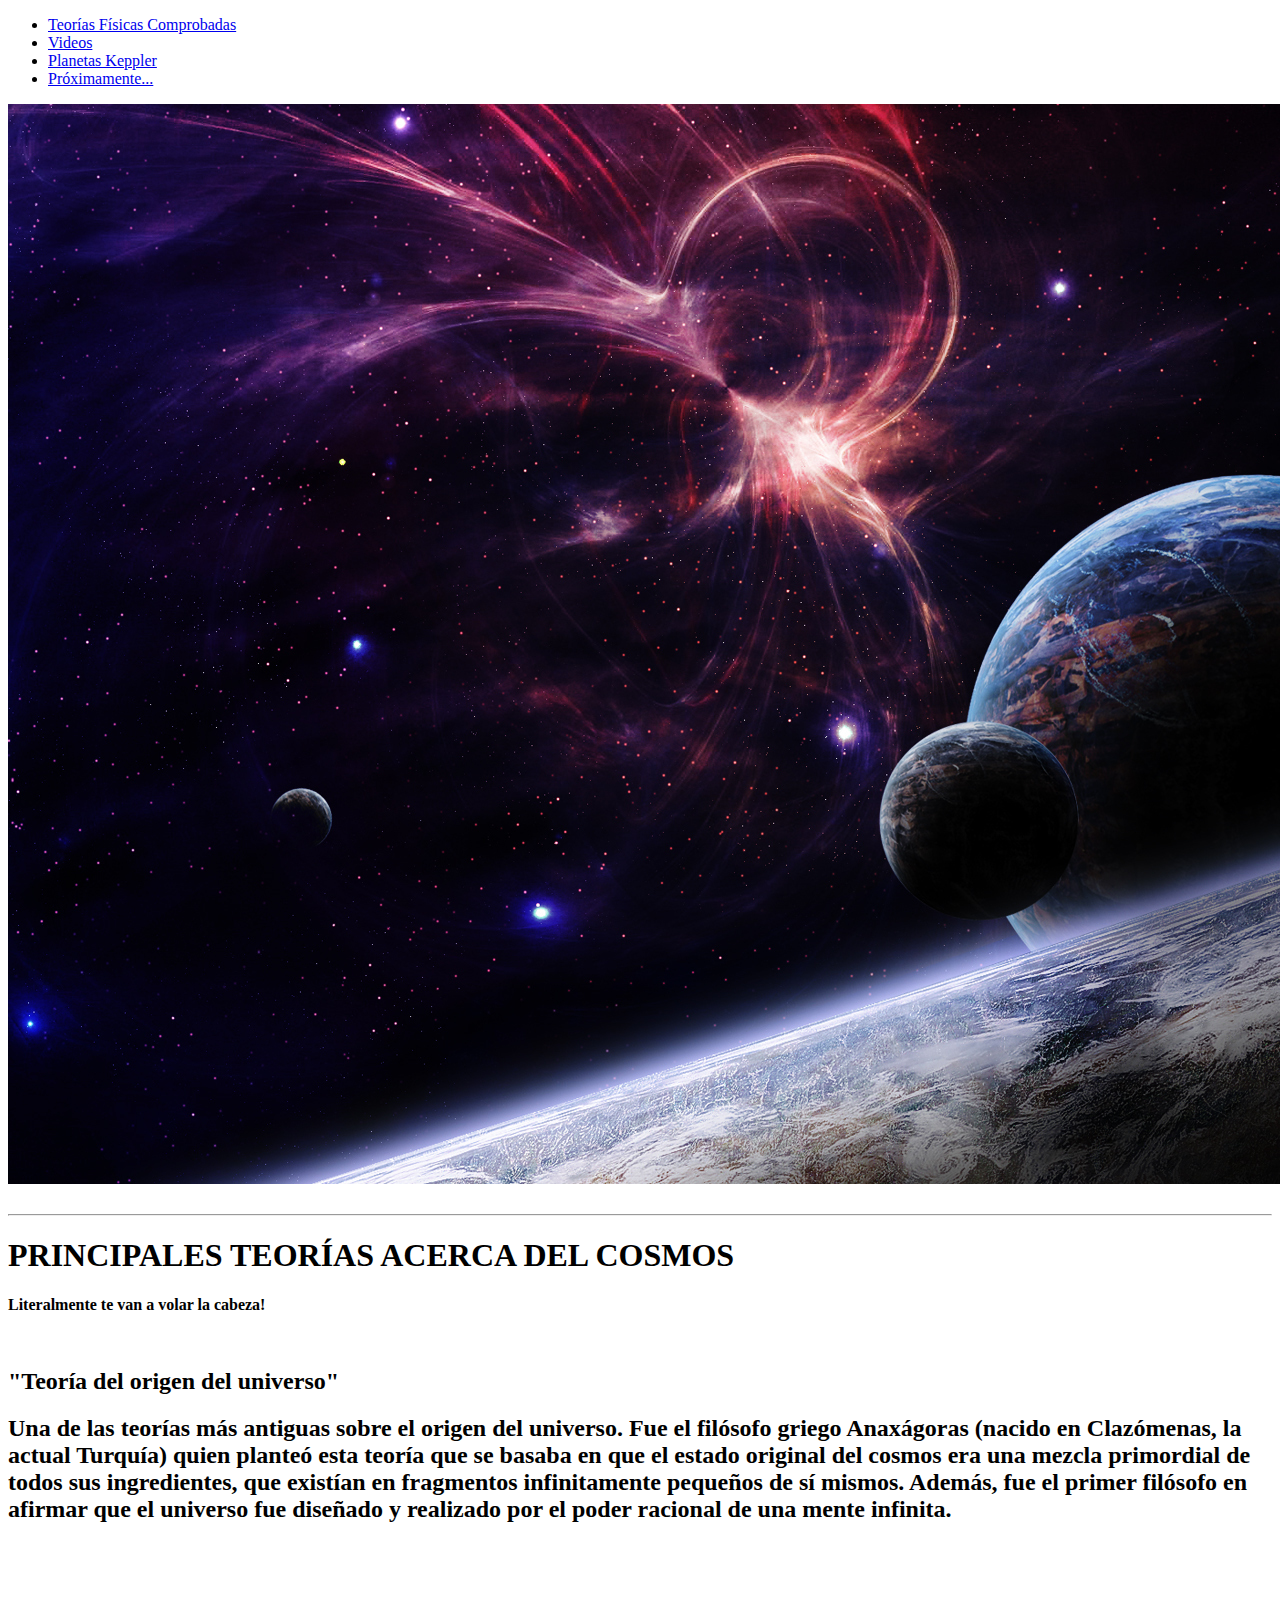
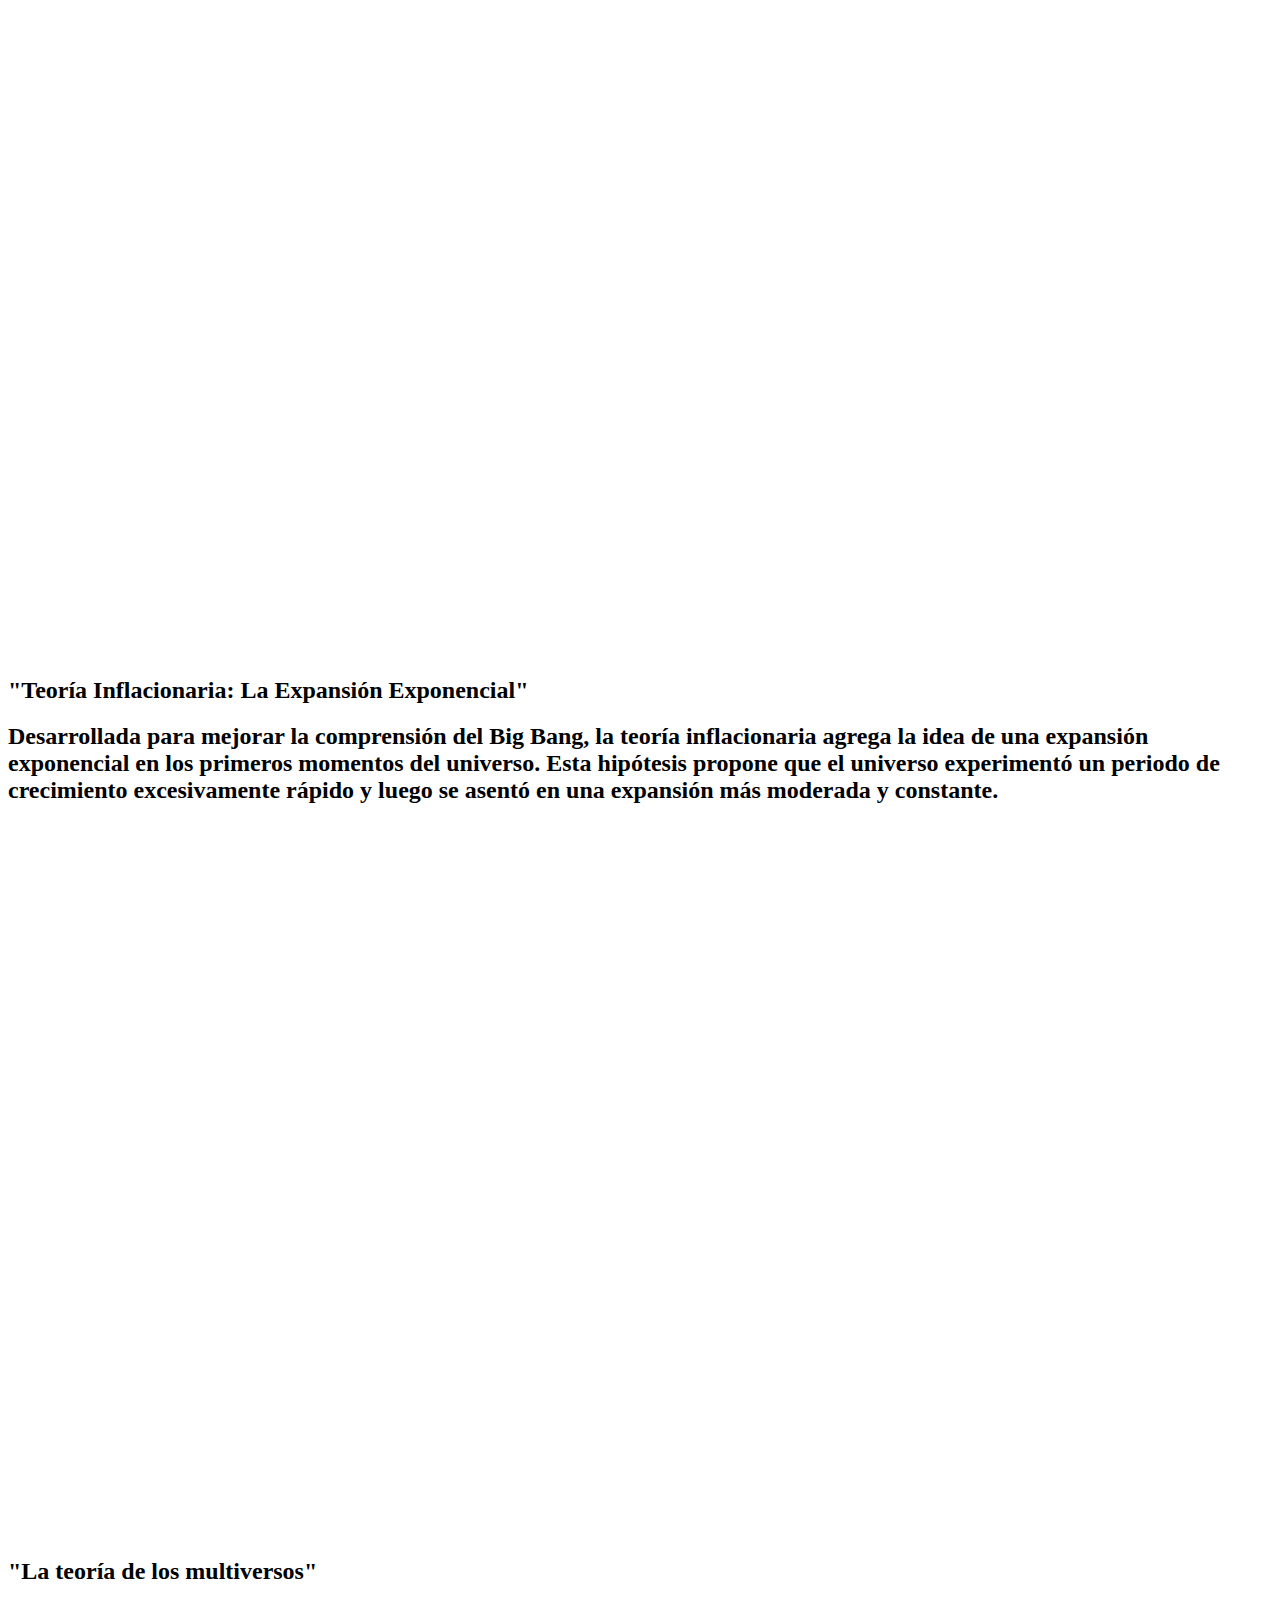
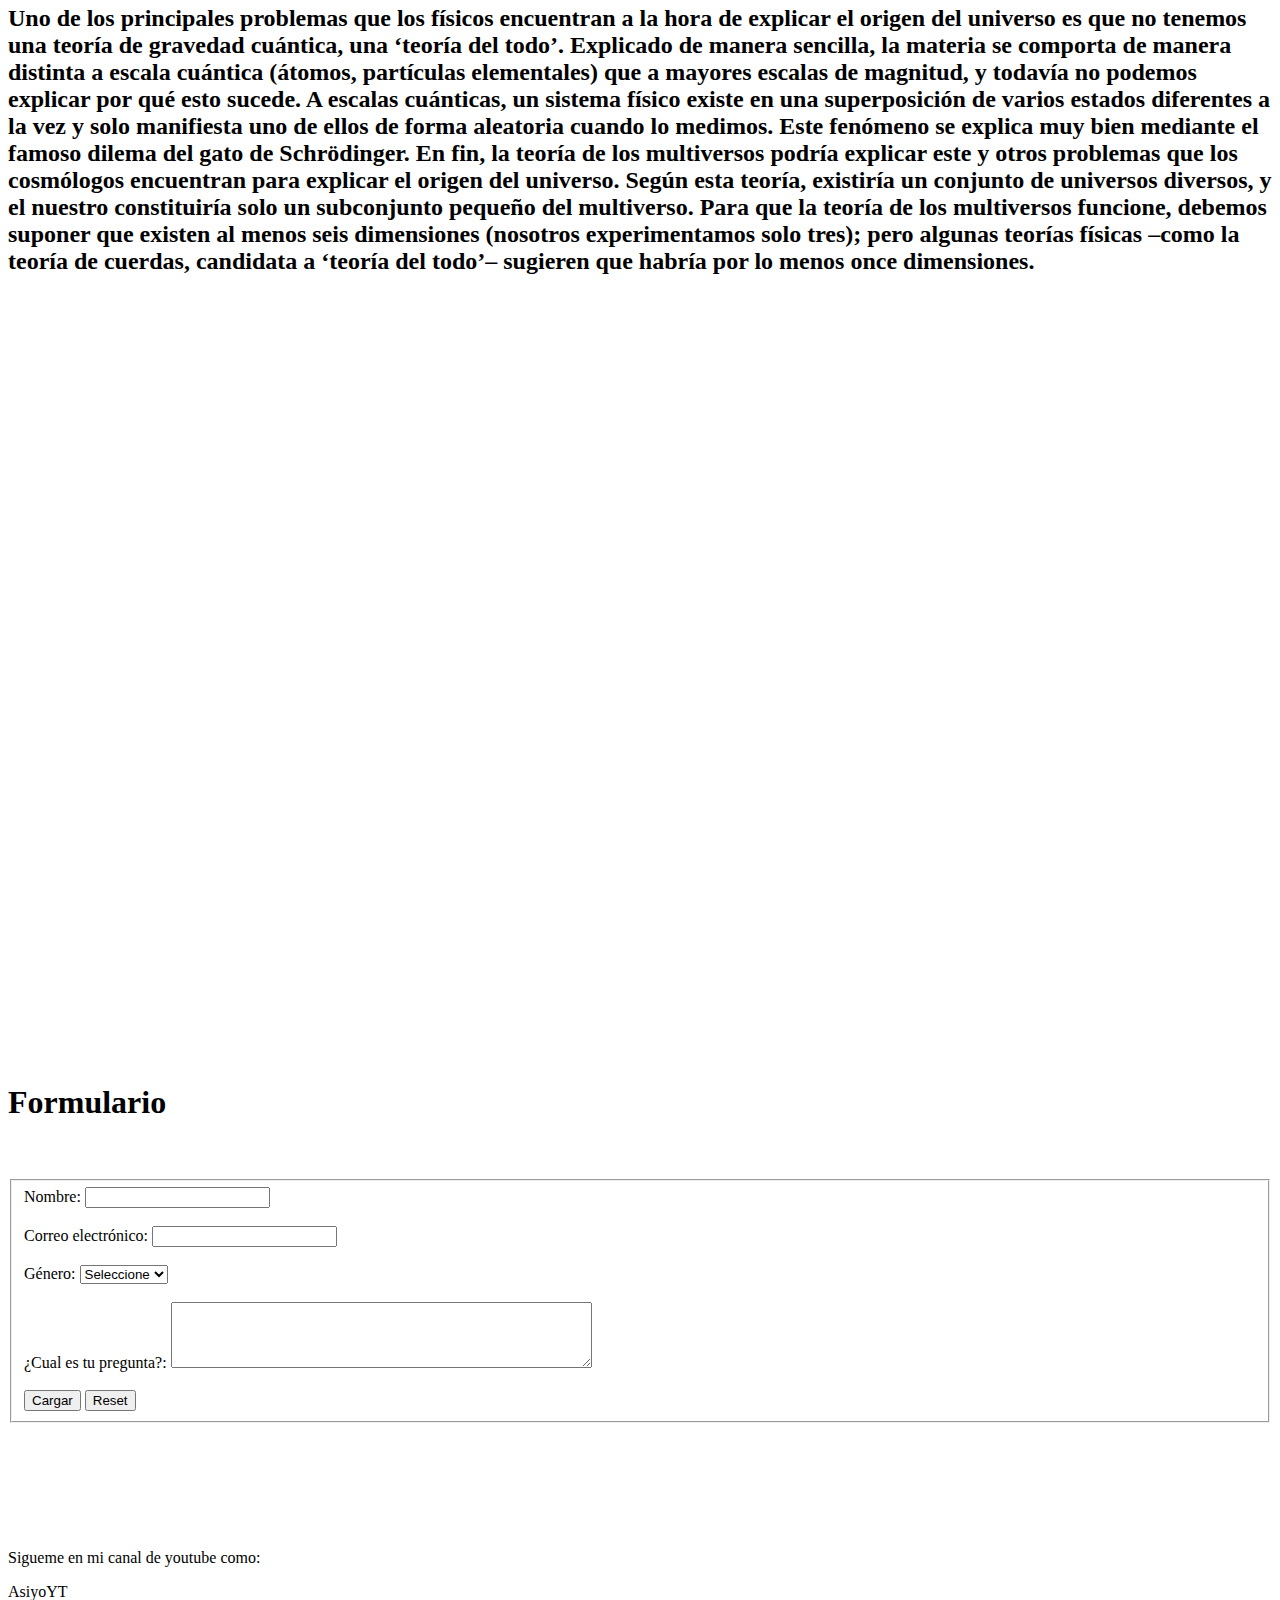
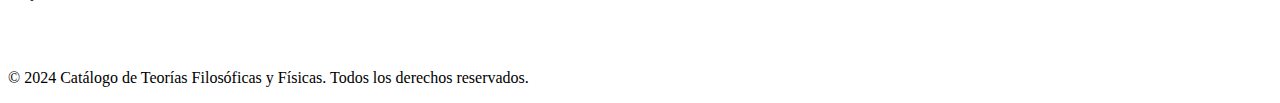
<file: index.html>
<!DOCTYPE html>
<html lang="en">
<head> 
    <meta charset="UTF-8">
    <meta name="viewport" content="width=device-width, initial-scale=1.0">
    <title>Catálogo de Teorías Filosóficas y Físicas</title>
    <link rel="stylesheet" href="https://NicoNahuelJorge18.github.io/repo/public/views/css/style.css">
<!-- Bootstrap vinculación   -->
<link href="https://cdn.jsdelivr.net/npm/bootstrap@5.3.2/dist/css/bootstrap.min.css" rel="stylesheet" integrity="sha384-T3c6CoIi6uLrA9TneNEoa7RxnatzjcDSCmG1MXxSR1GAsXEV/Dwwykc2MPK8M2HN" crossorigin="anonymous">
    
</head>
<body>


    <!-- comienza mi header -->
    <div>
        <header>
            <!-- nav dentro de header (o navbar) -->
            <nav>
                <ul>
                    <li><a href="https://NicoNahuelJorge18.github.io/repo/public/views/teorías físicas comprobadas.html">Teorías Físicas Comprobadas</a></li>
                    <li><a href="https://NicoNahuelJorge18.github.io/repo/public/views/videos acerca de ello.html">Videos</a></li>
                    <li><a href="https://NicoNahuelJorge18.github.io/repo/public/views/planetaskeppler.html">Planetas Keppler</a></li>
                    <li><a href="https://NicoNahuelJorge18.github.io/repo/public/views/proximamente....html">Próximamente...</a></li>
                </ul>
            </nav>
            <!-- termina nav -->
        </header>
        <!-- termina header -->

        <!-- "empieza lo secundario" -->

        <!-- imagen inicial del index -->
        <img src="../public/img/espacio en hd.jpg" alt="imagen de espacio" class="imagen1index ">
        <br>
        <br>
        <!-- clase de mi hr principal -->
        <hr class="hr">

        <!-- parte del mind(parte principal del index) -->

<!-- empieza articulo -->
        <article>
            <!-- empieza el titulo y subtitulo -->
            <h1 class="titulodebienvenida"> PRINCIPALES TEORÍAS ACERCA DEL COSMOS </h1>
            <p class="parrafodeindex"> <strong> Literalmente te van a volar la cabeza! </p></strong>
            <br>
            <!-- primer ciclo de h2  -->
            <h2 class="parrafosos"> "Teoría del origen del universo" </h2>
            <h2 class="h2demisindex"> Una de las teorías más antiguas sobre el origen del universo. Fue el filósofo griego Anaxágoras (nacido en Clazómenas, la actual Turquía) quien planteó esta teoría que se basaba en que el estado original del cosmos era una mezcla primordial de todos sus ingredientes, que existían en fragmentos infinitamente pequeños de sí mismos. Además, fue el primer filósofo en afirmar que el universo fue diseñado y realizado por el poder racional de una mente infinita. </h2>
            <br>
            <br>
            <br>
            <iframe width="1134" height="638" src="https://www.youtube.com/embed/jvAukesok_k" title="ANAXÁGORAS DE CLAZOMENE en minutos" frameborder="0" allow="accelerometer; autoplay; clipboard-write; encrypted-media; gyroscope; picture-in-picture; web-share" referrerpolicy="strict-origin-when-cross-origin" allowfullscreen class="videosindex"></iframe>
            <br>
            <br>
            <!-- segundo ciclo de h2 -->
            <h2 class="parrafosos"> "Teoría Inflacionaria: La Expansión Exponencial" </h2>
            <h2 class="h2demisindex"> Desarrollada para mejorar la comprensión del Big Bang, la teoría inflacionaria agrega la idea de una expansión exponencial en los primeros momentos del universo. Esta hipótesis propone que el universo experimentó un periodo de crecimiento excesivamente rápido y luego se asentó en una expansión más moderada y constante. </h2>
            <br>
            <br>
            <br>
            <iframe width="1134" height="638" src="https://www.youtube.com/embed/AotXLPxHnIQ" title="💡 Teoría Inflacionaria: Explicación Sencilla y Completa" frameborder="0" allow="accelerometer; autoplay; clipboard-write; encrypted-media; gyroscope; picture-in-picture; web-share" referrerpolicy="strict-origin-when-cross-origin" allowfullscreen class="videosindex"></iframe>
            <br>
            <br>
            <!-- tercer ciclo de h2 -->
            <h2 class="parrafosos"> "La teoría de los multiversos" </h2>
            <h2 class="h2demisindex"> Uno de los principales problemas que los físicos encuentran a la hora de explicar el origen del universo es que no tenemos una teoría de gravedad cuántica, una ‘teoría del todo’. Explicado de manera sencilla, la materia se comporta de manera distinta a escala cuántica (átomos, partículas elementales) que a mayores escalas de magnitud, y todavía no podemos explicar por qué esto sucede. A escalas cuánticas, un sistema físico existe en una superposición de varios estados diferentes a la vez y solo manifiesta uno de ellos de forma aleatoria cuando lo medimos. Este fenómeno se explica muy bien mediante el famoso dilema del gato de Schrödinger.

            En fin, la teoría de los multiversos podría explicar este y otros problemas que los cosmólogos encuentran para explicar el origen del universo. Según esta teoría, existiría un conjunto de universos diversos, y el nuestro constituiría solo un subconjunto pequeño del multiverso. Para que la teoría de los multiversos funcione, debemos suponer que existen al menos seis dimensiones (nosotros experimentamos solo tres); pero algunas teorías físicas –como la teoría de cuerdas, candidata a ‘teoría del todo’– sugieren que habría por lo menos once dimensiones. </h2>
            <br>
            <br>
            <br>
            <iframe width="1134" height="638" src="https://www.youtube.com/embed/01bYB64C6dk" title="HOY SÍ que vas a entender el MULTIVERSO" frameborder="0" allow="accelerometer; autoplay; clipboard-write; encrypted-media; gyroscope; picture-in-picture; web-share" referrerpolicy="strict-origin-when-cross-origin" allowfullscreen class="videosindex"></iframe>
            <br>
            <br>
            <br>
            <br>
            <br>
        </article>
        <!-- termina articulo -->

        <!-- termina el contenido "secundario" -->


      <!-- comienza mi formulario -->
        <h1 class="formulariotittle"> Formulario </h1>
        <!-- arriba el h1 tendría que ser legend, pero no logré aplicarle el inline block y me podrucía errores, así que lo tuve que poner fuera del fieldset -->

        <br>
        <br>

        <form action="/submit" method="get" class="formulario">
      <!-- empieza fieldset -->
            <fieldset>

            <label for="nombre">Nombre:</label>
            <input type="text" id="nombre" name="nombre" required>
            <br><br>

            <label for="email">Correo electrónico:</label>
            <input type="email" id="email" name="email" required>
            <br><br>

            <label for="genero">Género:</label>
            <select id="genero" name="genero" required>
                <option value=""> Seleccione </option>
                <option value="masculino"> Masculino </option>
                <option value="femenino">Femenino</option>
                <option value="otro">Otro   </option>
            </select>
            <br><br>
            <label for="mensaje">¿Cual es tu pregunta?:</label>
            <textarea id="mensaje" name="mensaje" rows="4" cols="50" required></textarea>
            <br><br>
            <input type="submit" value="Cargar">
            <input type="reset">

        </fieldset>

        <!-- termina el fieldset -->
        </form>

        <!-- termina mi formulario -->

<br>
<br>
<br>
<br>
<br>
<br>
<br>


 <!-- div con clases de bootstrap -->
 <div>
    <hola class="display-5"> Sigueme en mi canal de youtube como: </h1>
    <p class="text-danger"> AsiyoYT</p>
    
       <br>
       <br>
   </div>
<!-- termina mi div con clases de Bootstrap -->


        <!-- empieza el footer -->
        <footer>
            <p>&copy; 2024 Catálogo de Teorías Filosóficas y Físicas. Todos los derechos reservados. </p>
        </footer>

        <!-- termina el footer -->

    </div>

    
    <!-- termina mi contenido secundario -->


    
<script src="https://cdn.jsdelivr.net/npm/bootstrap@5.3.2/dist/js/bootstrap.bundle.min.js" integrity="sha384-C6RzsynM9kWDrMNeT87bh95OGNyZPhcTNXj1NW7RuBCsyN/o0jlpcV8Qyq46cDfL" crossorigin="anonymous"></script>
<!-- script del bootstrap que SIEMPRE va al final del body -->

</body>

<!-- termina mi body -->


</html>
</file>
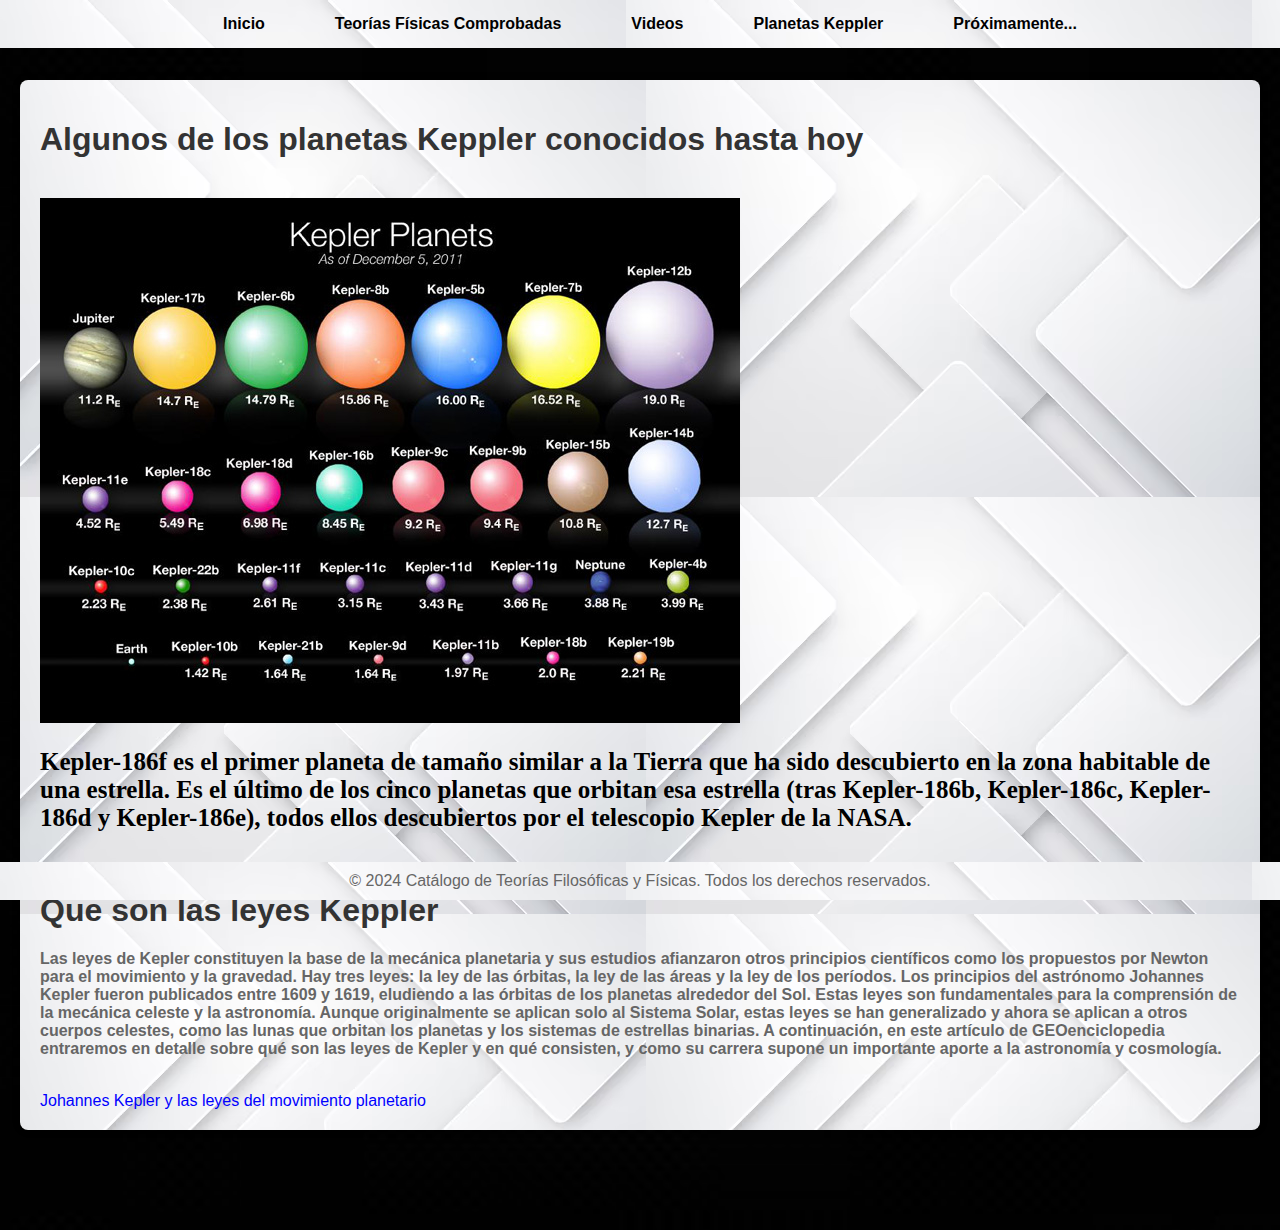
<file: public/views/planetaskeppler.html>
<!DOCTYPE html>
<html lang="en">
<head>
    <meta charset="UTF-8">
    <meta name="viewport" content="width=device-width, initial-scale=1.0">
    <title> Imágenes Explicativas </title>
    <link rel="stylesheet" href="../css/style.css">
</head>
<body>
    <header>
        <nav>
            <ul>
                <li><a href="../../index.html">Inicio</a></li>
                <li><a href="teorías físicas comprobadas.html"> Teorías Físicas Comprobadas </a></li>
                <li><a href="videos acerca de ello.html"> Videos </a></li>
                <li><a href="planetaskeppler.html"> Planetas Keppler </a></li>
                <li><a href="../../public/views/proximamente....html"> Próximamente... </a></li>
            </ul>
        </nav>
    </header>
    <main>
        <section class="sectionfond">
            <h1> Algunos de los planetas Keppler conocidos hasta hoy </h1>
            <br>
            <img src="../img/planetas keppler.jpg" alt="keppler planetas" class="imagenkeppler">
            <!-- empieza el h2 dentro de mi section(donde hay fondo) -->
            <h2 class="planetaskepplerh2"> Kepler-186f es el primer planeta de tamaño similar a la Tierra que ha sido descubierto en la zona habitable de una estrella. Es el último de los cinco planetas que orbitan esa estrella (tras Kepler-186b, Kepler-186c, Kepler-186d y Kepler-186e), todos ellos descubiertos por el telescopio Kepler de la NASA. </h2>
            <br>

            <h1> Que son las leyes Keppler </h1>

            <!-- parrafo de h1 que son las leyes Keppler -->
            <p><b> Las leyes de Kepler constituyen la base de la mecánica planetaria y sus estudios afianzaron otros principios científicos como los propuestos por Newton para el movimiento y la gravedad. Hay tres leyes: la ley de las órbitas, la ley de las áreas y la ley de los períodos. Los principios del astrónomo Johannes Kepler fueron publicados entre 1609 y 1619, eludiendo a las órbitas de los planetas alrededor del Sol. Estas leyes son fundamentales para la comprensión de la mecánica celeste y la astronomía.

                Aunque originalmente se aplican solo al Sistema Solar, estas leyes se han generalizado y ahora se aplican a otros cuerpos celestes, como las lunas que orbitan los planetas y los sistemas de estrellas binarias. A continuación, en este artículo de GEOenciclopedia entraremos en detalle sobre qué son las leyes de Kepler y en qué consisten, y como su carrera supone un importante aporte a la astronomía y cosmología. </b></p>
                <br>

                <!-- link de pagina ruta global -->
                <a href="https://ciencia.unam.mx/leer/1184/johannes-kepler-y-las-leyes-del-movimiento-planetario" target="_blank" class="hrefcolor"> Johannes Kepler y las leyes del movimiento planetario </a>
        </section> 
        <!-- la parte section es la parte blanca con una class image de fondo -->


    </main>
    <footer>
        <p>&copy; 2024 Catálogo de Teorías Filosóficas y Físicas. Todos los derechos reservados.</p>
    </footer>
</body>
</html>
</file>
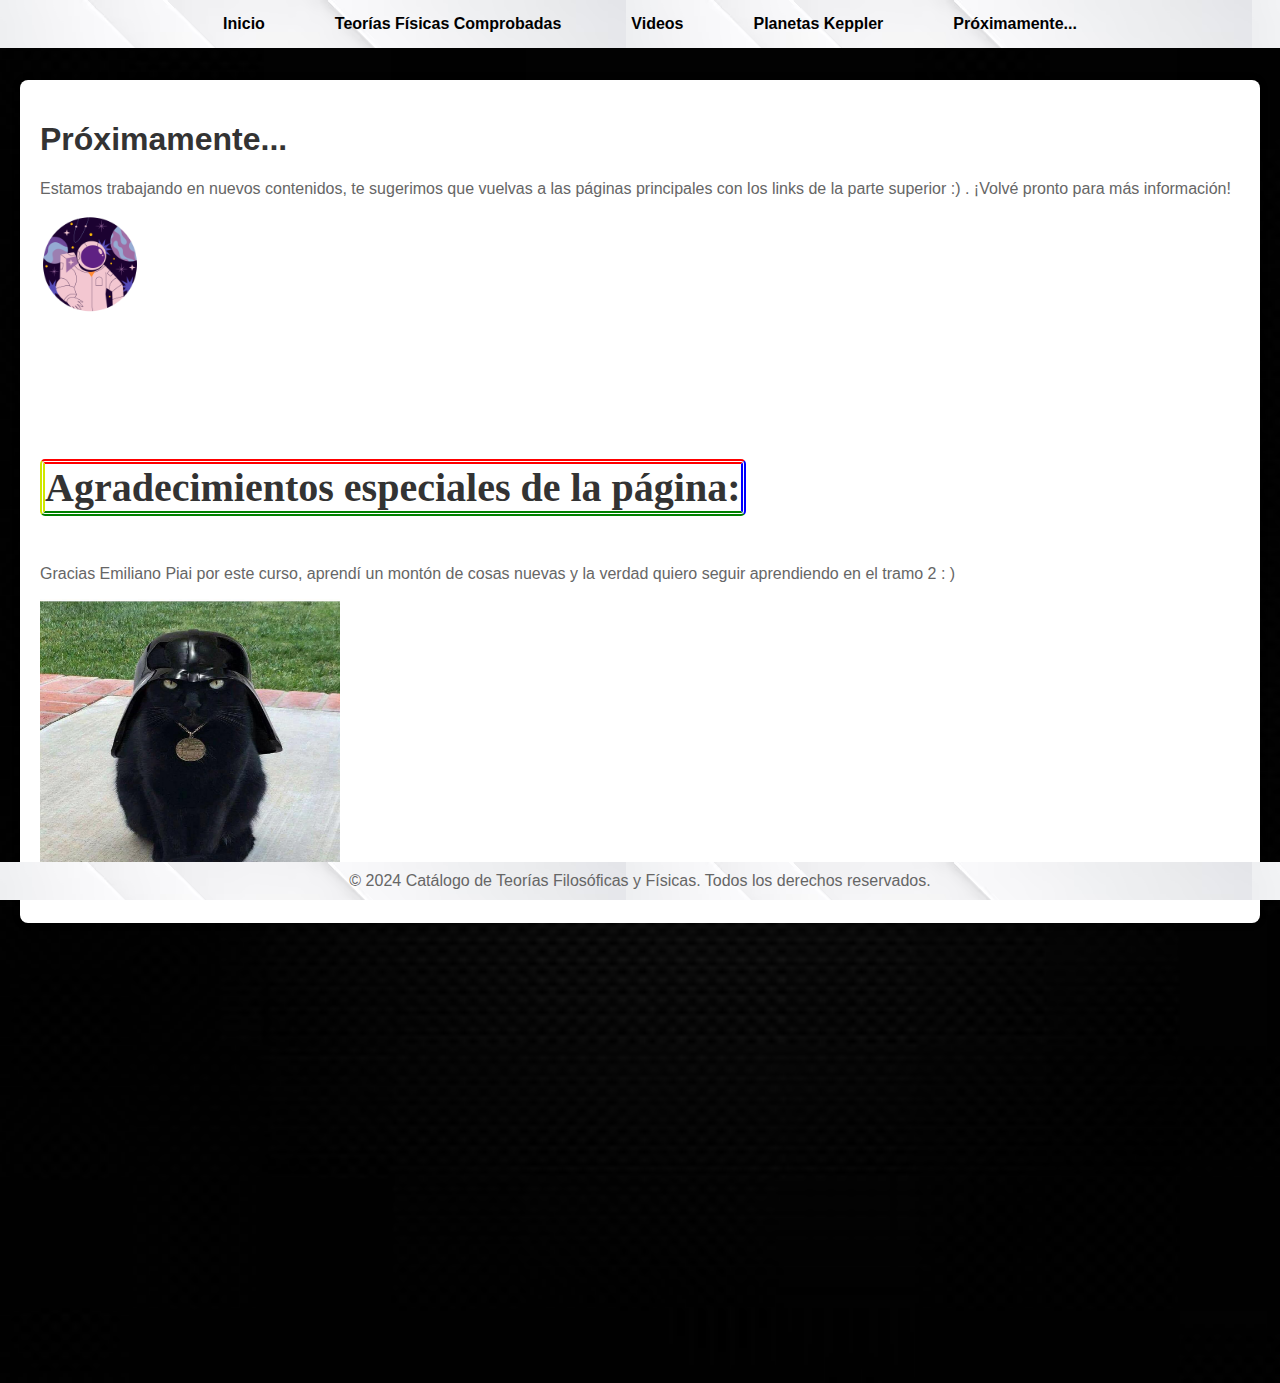
<file: public/views/proximamente....html>
<!DOCTYPE html>
<html lang="en">
<head>
    <meta charset="UTF-8">
    <meta name="viewport" content="width=device-width, initial-scale=1.0">
    <title> Próximamente... </title>
    <link rel="stylesheet" href="../../public/css/style.css">
</head>
<body>
    <header>
        <nav>
            <ul>
                <li><a href="../../index.html"> Inicio </a></li>
                <li><a href="teorías físicas comprobadas.html"> Teorías Físicas Comprobadas </a></li>
                <li><a href="videos acerca de ello.html"> Videos </a></li>
                <li><a href="planetaskeppler.html"> Planetas Keppler </a></li>
                <li><a href="proximamente....html"> Próximamente... </a></li>
            </ul>
        </nav>
    </header>
    <main>
        <section>
            <h1> Próximamente... </h1>
            <p> Estamos trabajando en nuevos contenidos, te sugerimos que vuelvas a las páginas principales con los links de la parte superior :) . ¡Volvé pronto para más información! </p>
            <img src="../img/universo sticker de gracias.png" alt="astronauta gracias" class="universoproximamente">
            <br>
            <br>
            <br>
            <br>
            <br>
            <br>
            <br>
            
            <!-- agradecimientos -->
            <h2 class="proximamentea"> Agradecimientos especiales de la página: </h2>
            <p> Gracias Emiliano Piai por este curso, aprendí un montón de cosas nuevas y la verdad quiero seguir aprendiendo en el tramo 2 : ) </p>
            <img src="../img/gato s.jpg" alt="Un gato" class="gatoproximamente">
        </section>          
    </main>
    <br>
    <br>
    <br>
    <br>
    <br>
    <br>
    <br>
    <br>
    <br>
    <br>
    <br>
    <br>
    <br>
    <br>
    <br>
    <br>
    <br>
    <br>
    <br>
    <br>
    <footer>
        <p>&copy; 2024 Catálogo de Teorías Filosóficas y Físicas. Todos los derechos reservados. </p>
    </footer>
</body>
</html>
</file>
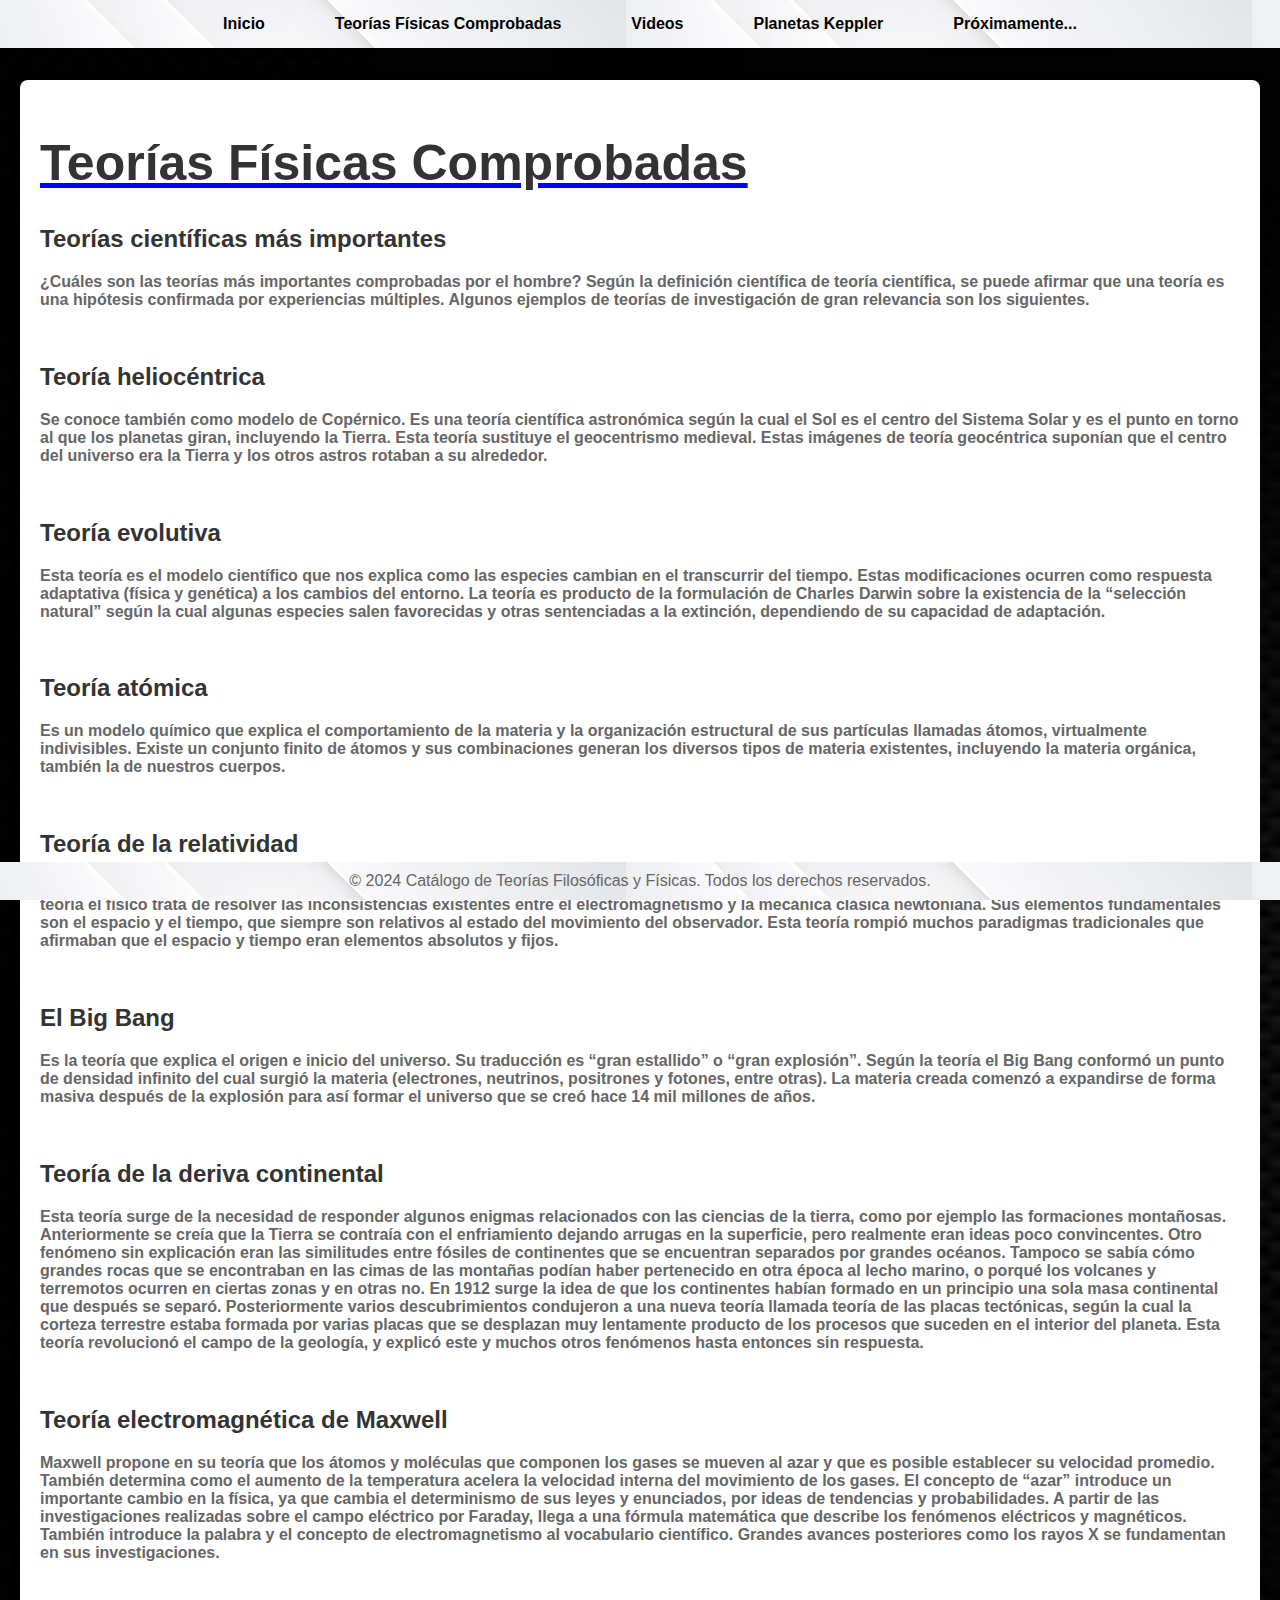
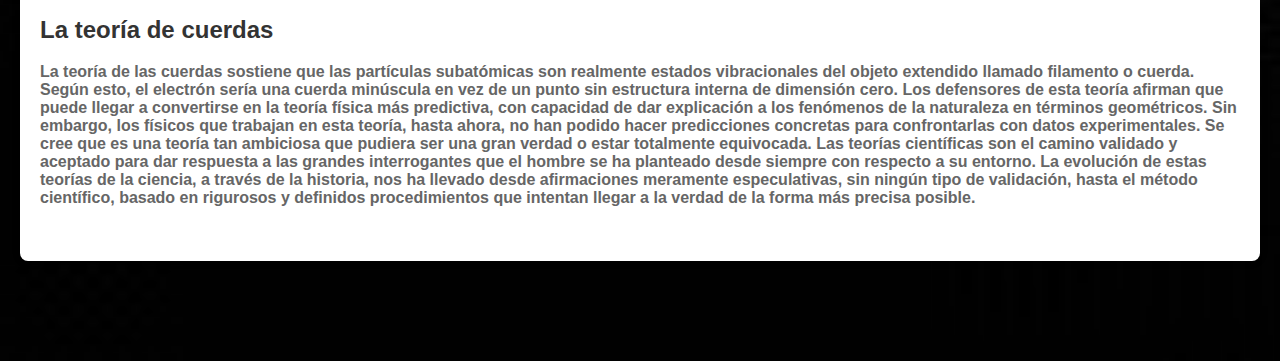
<file: public/views/teorías físicas comprobadas.html>
<!DOCTYPE html>
<html lang="en">
<head>
    <meta charset="UTF-8">
    <meta name="viewport" content="width=device-width, initial-scale=1.0">
    <title> Teorías Físicas Comprobadas </title>
    <link rel="stylesheet" href="../css/style.css">
</head>
<body>
    <header>
        <nav>
            <ul>
                <li><a href="../../index.html"> Inicio </a></li>
                <li><a href="teorías físicas comprobadas.html"> Teorías Físicas Comprobadas </a></li>
                <li><a href="videos acerca de ello.html"> Videos </a></li>
                <li><a href="planetaskeppler.html"> Planetas Keppler </a></li>
                <li><a href="proximamente....html"> Próximamente... </a></li>
            </ul>
        </nav>
    </header>
    <main>
        <section>
            <h1 class="teoríasfisicascomprobadash1"> Teorías Físicas Comprobadas </h1>
            <h2> Teorías científicas más importantes </h2>
                <p><b> ¿Cuáles son las teorías más importantes comprobadas por el hombre? Según la definición científica de teoría científica, se puede afirmar que una teoría es una hipótesis confirmada por experiencias múltiples. Algunos ejemplos de teorías de investigación de gran relevancia son los siguientes. </p></b>

                <br>

                <h2> Teoría heliocéntrica </h2>
                <p><b> Se conoce también como modelo de Copérnico. Es una teoría científica astronómica según la cual el Sol es el centro del Sistema Solar y es el punto en torno al que los planetas giran, incluyendo la Tierra. Esta teoría sustituye el geocentrismo medieval. Estas imágenes de teoría geocéntrica suponían que el centro del universo era la Tierra y los otros astros rotaban a su alrededor. </p></b>

                <br>
                
                <h2> Teoría evolutiva </h2>
                <p><b> Esta teoría es el modelo científico que nos explica como las especies cambian en el transcurrir del tiempo. Estas modificaciones ocurren como respuesta adaptativa (física y genética) a los cambios del entorno. La teoría es producto de la formulación de Charles Darwin sobre la existencia de la “selección natural” según la cual algunas especies salen favorecidas y otras sentenciadas a la extinción, dependiendo de su capacidad de adaptación. </p></b> 

                <br>
                
            <h2> Teoría atómica </h2>
              <p><b> Es un modelo químico que explica el comportamiento de la materia y la organización estructural de sus partículas llamadas átomos, virtualmente indivisibles. Existe un conjunto finito de átomos y sus combinaciones generan los diversos tipos de materia existentes, incluyendo la materia orgánica, también la de nuestros cuerpos. </b></p>

              <br>
                
                <h2> Teoría de la relatividad </h2>
               <p><b> En el siglo XX el científico Albert Einstein formuló este modelo que abarca la Teoría de la relatividad general y la Teoría de la relatividad especial. En esta teoría el físico trata de resolver las inconsistencias existentes entre el electromagnetismo y la mecánica clásica newtoniana.
                
                Sus elementos fundamentales son el espacio y el tiempo, que siempre son relativos al estado del movimiento del observador. Esta teoría rompió muchos paradigmas tradicionales que afirmaban que el espacio y tiempo eran elementos absolutos y fijos. </b></p>

                <br>
                
                <h2> El Big Bang </h2>
               <p><b> Es la teoría que explica el origen e inicio del universo. Su traducción es “gran estallido” o “gran explosión”. Según la teoría el Big Bang conformó un punto de densidad infinito del cual surgió la materia (electrones, neutrinos, positrones y fotones, entre otras). La materia creada comenzó a expandirse de forma masiva después de la explosión para así formar el universo que se creó hace 14 mil millones de años. </b></p> 
               <br>
                
                <h2> Teoría de la deriva continental </h2>
                <p><b> Esta teoría surge de la necesidad de responder algunos enigmas relacionados con las ciencias de la tierra, como por ejemplo las formaciones montañosas. Anteriormente se creía que la Tierra se contraía con el enfriamiento dejando arrugas en la superficie, pero realmente eran ideas poco convincentes.
                
                    Otro fenómeno sin explicación eran las similitudes entre fósiles de continentes que se encuentran separados por grandes océanos. Tampoco se sabía cómo grandes rocas que se encontraban en las cimas de las montañas podían haber pertenecido en otra época al lecho marino,  o porqué los volcanes y terremotos ocurren en ciertas zonas y en otras no.
                    
                    En 1912 surge la idea de que los continentes habían formado en un principio una sola masa continental que después se separó. Posteriormente varios descubrimientos condujeron a una nueva teoría llamada teoría de las placas tectónicas, según la cual la corteza terrestre estaba formada por varias placas que se desplazan muy lentamente producto de los procesos que suceden en el interior del planeta. Esta teoría revolucionó el campo de la geología, y explicó este y muchos otros fenómenos hasta entonces sin respuesta. </b></p>

                    <br>
                
                <h2> Teoría electromagnética de Maxwell </h2>
                <p><b> Maxwell propone en su teoría que los átomos y moléculas que componen los gases se mueven al azar y que es posible establecer su velocidad promedio. También determina como el aumento de la temperatura acelera la velocidad interna del movimiento de los gases.
                
                    El concepto de “azar” introduce un importante cambio en la física, ya que cambia el determinismo de sus leyes y enunciados, por ideas de tendencias y probabilidades. A partir de las investigaciones realizadas sobre el campo eléctrico por Faraday, llega a una fórmula matemática que describe los fenómenos eléctricos y magnéticos. También introduce la palabra y el concepto de electromagnetismo al vocabulario científico. Grandes avances posteriores como los rayos X se fundamentan en sus investigaciones. </b></p>

                    <br>
                
                <h2> La teoría de cuerdas </h2>
                <p><b> La teoría de las cuerdas sostiene que las partículas subatómicas son realmente estados vibracionales del objeto extendido llamado filamento o cuerda. Según esto, el electrón sería una cuerda minúscula en vez de un punto sin estructura interna de dimensión cero.
                
                    Los defensores de esta teoría afirman que puede llegar a convertirse en la teoría física más predictiva, con capacidad de dar explicación a los fenómenos de la naturaleza en términos geométricos. Sin embargo, los físicos que trabajan en esta teoría, hasta ahora, no han podido hacer predicciones concretas para confrontarlas con datos experimentales. Se cree que es una teoría tan ambiciosa que pudiera ser una gran verdad o estar totalmente equivocada.  
                    
                    Las teorías científicas son el camino validado y aceptado para dar respuesta a las grandes interrogantes que el hombre se ha planteado desde siempre  con respecto a su entorno. La evolución de estas teorías de la ciencia, a través de la historia, nos ha llevado desde afirmaciones meramente especulativas, sin ningún tipo de validación, hasta el método científico, basado en rigurosos y definidos procedimientos que intentan llegar a la verdad de la forma más precisa posible. </b></p>  

                    <br>

        </section>
    </main>
    <footer>
        <p >&copy; 2024 Catálogo de Teorías Filosóficas y Físicas. Todos los derechos reservados.</p>
    </footer>
</body>
</html>
</file>
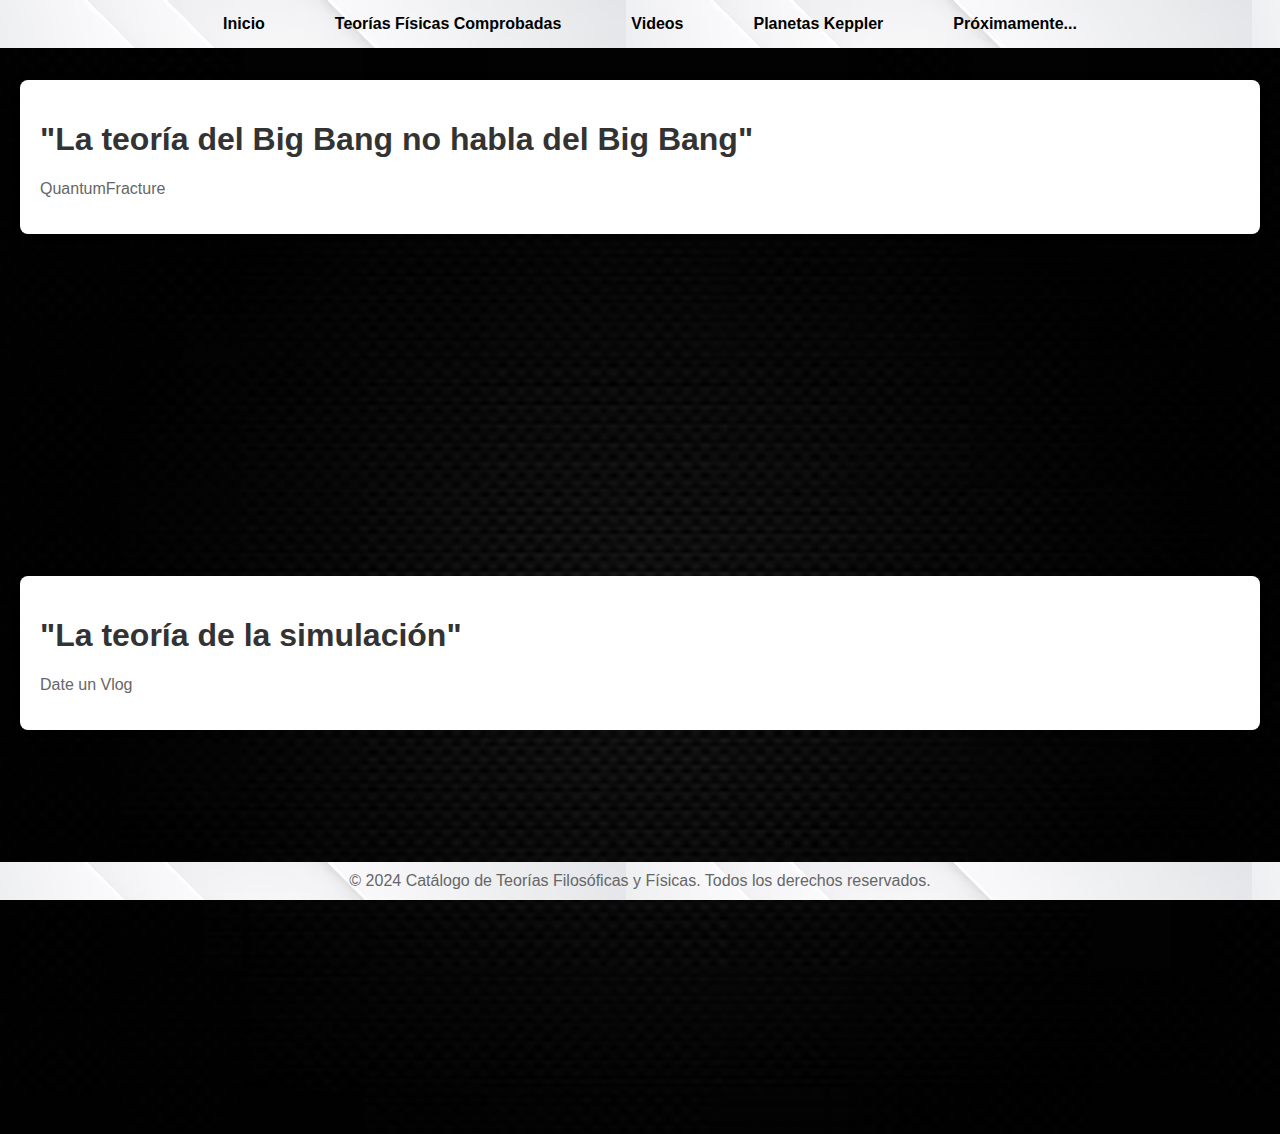
<file: public/views/videos acerca de ello.html>
<!DOCTYPE html>
<html lang="en">
<head>
    <meta charset="UTF-8">
    <meta name="viewport" content="width=device-width, initial-scale=1.0">
    <title> Videos Acerca de Ello </title>
    <link rel="stylesheet" href="../css/style.css">
</head>
<body>
    <header>
        <nav>
            <ul>
                <li><a href="../../index.html">Inicio</a></li>
                <li><a href="teorías físicas comprobadas.html"> Teorías Físicas Comprobadas </a></li>
                <li><a href="videos acerca de ello.html"> Videos </a></li>
                <li><a href="planetaskeppler.html"> Planetas Keppler </a></li>
                <li><a href="../../public/views/proximamente....html">Próximamente...</a></li>
            </ul>
        </nav>
    </header>
    <main>
        <section>
            <h1> "La teoría del Big Bang no habla del Big Bang" </h1>
            <p> QuantumFracture </p>
        </section>
        <iframe width="600" height="300" src="https://www.youtube.com/embed/In85bmP5rk0" title="La Teoría del Big Bang NO HABLA del Big Bang" frameborder="0" allow="accelerometer; autoplay; clipboard-write; encrypted-media; gyroscope; picture-in-picture; web-share" referrerpolicy="strict-origin-when-cross-origin" allowfullscreen class="videosmobile"></iframe>
        <br>
        <br>
        <section>
            <h1> "La teoría de la simulación" </h1>
            <p> Date un Vlog </p>
        </section>
        <iframe width="600" height="300" src="https://www.youtube.com/embed/1rpK0iScpls" title="The Matrix - ¿Cómo sabemos si vivimos en una simulación?" frameborder="0" allow="accelerometer; autoplay; clipboard-write; encrypted-media; gyroscope; picture-in-picture; web-share" referrerpolicy="strict-origin-when-cross-origin" allowfullscreen class="videosmobile"></iframe>
    </main>
    <footer>
        <p>&copy; 2024 Catálogo de Teorías Filosóficas y Físicas. Todos los derechos reservados. </p>
    </footer>
</body>
</html>
</file>
<file: public/css/style.css>
/* Estilos generales de mi página, los iniciales como por ejemplo mi font-family y el color principal de mi página */
body {
    font-family: Arial, sans-serif;
    margin: 0;
    padding: 0;
    background-image: url(../img/black\ ground.avif);
    background-size: cover;
    background-repeat: no-repeat;
    color: #333;
}



/* Encabezado de mi página web, color de mi página, su padding, top, position, etc (investigando, descubrí que la propiedad z-index funciona para seleccionar que elemento superpongo encima del otro, en este caso, mi header se superpone)*/
header {
    background-color: rgb(255, 255, 255);
    color: white;
    padding: 0 10px;
    position: fixed;
    width: 100%;
    top: 0;
    left: 0;
    z-index: 1000; 
    flex-wrap: wrap;
    background-image: url(../img/image\ de\ fondo\ para\ header.avif);
    
}


/* nav(todo lo relacionado a los links de mi página web) */

nav ul {
    list-style-type: none;
    margin: 0;
    padding: 0;
    display: flex;
    justify-content: center; 
   flex-wrap: wrap;
}

/* los elementos de mi ul (parte de links) parte de navbar 1 */

nav ul li {
    margin: 0 15px;
}

/* partes de texto de mis links, con esto le doy color a mi barra superior, como tambien un size, un family, un display, padding, etc (parte de navbar 2) */

nav a {
    color: rgb(0, 0, 0);
    text-decoration: none;
    font-weight: bold;
    display: block;
    padding: 15px 20px; 
    position: sticky;
    top: 0%;
}

/* parte fundamental de mi grafico de link, con esta propiedad le doy color cuando selecciono la opción (mis links) parte de navbar 3*/
nav a:hover {
    background-color: rgb(25, 0, 255); 
    border-radius: 5px; 
}

/* imagen de mi index(mi imagen principal) */
.imagen1index {
    height: 420px;
    width: 1320px;
    flex-wrap: wrap;
}

/* Estilo personalizado para mi título de bienvenida, titulo inicial de index en resumen */
.titulodebienvenida {
    display: inline-block;
    font-size: 40px;
    color: rgb(255, 255, 255);
    font-family: 'Lucida Sans', 'Lucida Sans Regular', 'Lucida Grande', 'Lucida Sans Unicode', Geneva, Verdana, sans-serif;
    padding: 20px;
    align-content: center;
    align-items: center;

}

/* parrafo principal después del titulo, esto entra en main ya que considero parte de lo principal de mi página */
.parrafodeindex {
    font-family: 'Lucida Sans', 'Lucida Sans Regular', 'Lucida Grande', 'Lucida Sans Unicode', Geneva, Verdana, sans-serif;
    font-size: 1.5em;
    line-height: 1.35em;
    font-style: italic;
    font-weight: 700;
    font-size: 18px;
    color: rgb(255, 255, 255);
    border-style: dotted;
    border-width: 5px;
    border-radius: 60px;
    border-color: rgb(255, 0, 0);
    display: inline-block;
}

/* esta clase la llamé parrafosos, pero en realidad es un h2 jaja, este h2 class lo reutilizo para los siguientes parrafos en mi index, lo utilizo para darle color a mi h2, como también color de border, como se puede ver, mi border tiene propiedades en separado ya que me parecía más sencillo, además de tener 2 colores, tener un font family, un style, un display inline-block para que mi texto tenga esta misma propiedad,etc*/

.parrafosos {
    display: inline-block;
    font-size: 25px;
    color: rgb(255, 255, 255);
    font-style: italic;
    font-family: Verdana, Geneva, Tahoma, sans-serif;
    border-style: double;
    border-width: 5px;
    border-color: rgb(165, 34, 34) rgb(255, 255, 255);
    border-radius: 60px;
}

/* esta clase también es un h2, pero con cierto grado de transparencia, o color grisaseo, también lo reutilizo en mi index */

.h2demisindex {
    font-size: 24px;
    color: rgb(165, 34, 34);
}

/* aca se puede observar a los iframe , con su width, height, un border, su style, su color y así */

.videosindex {
    width: 700px;
    height: 300px;
    border-style: groove;
    border-width: 10px;
    border-color: rgb(255, 255, 255);
}

/* Contenido principal de la página, acá descubrí que no puede entrar ni el footer, ni el encabezado, entre otras cosas que no se consideran principales para la página */
main {
    padding: 80px 20px; 
}

/* Tales secciones específicas, estos section más que nada, los uso cuando no se exactamente en donde poner alguno de mis elementos, como por ejemplo, en cada html externo tengo aplicado un p y un h1 dentro de un main antes de mi footer y después de mi header, entonces apliqué un h1 y un p, dentro de section, dentro de un main */
section {
    margin-bottom: 20px;
    background-color: #ffffff;
    padding: 20px;
    border-radius: 8px;
    box-shadow: 0 0 10px rgba(0, 0, 0, 0.1);
}

/* Estilos de mis encabezados, solamente le puse encabezado a mis h2 */

h2 {
    color: #333;
}

/* Estilos de los párrafos, algo general */
p {
    color: #666;
}

/* Estilos de los enlaces, algo general  */
a {
    color: #4CAF50;
    text-decoration: none;
}

/* aca vuelvo a utilizar la propiedad hover para aplicar un código que quizá no lo vimos pero lo aprendí, el término underline significa linea debajo, que sería como un subrallado en mi hover, de este modo, cada vez que  seleccione en mi barra superior, no solo mi hover va a hacer que se cambie de color, sino que mi "a hover"  hace que también tenga una linea debajo cuando lo seleccione */

a:hover {
    text-decoration: underline;
}

/* acá va mi form o formulario */
.inputfindex {
    color: white;
}

/* titulo de mi formulario */
.formulariotittle {
    color: white;
    font-size: 30px;
    font-family: monospace;
    display: inline-block;
    border-style: inset;
    border-width: 3px;
    border-color: blue;
}

/* mi formulario */
.formulario {
    color: white; 
    background-color: rgb(0, 0, 0);
    display: inline-block;
}

/* configuración de fieldset f1 */
fieldset {
    display: flex;
    flex-direction: column;
    flex-wrap: wrap;
    border-right: solid;
    border-color: rgba(47, 0, 255, 0.568);
    border-radius: 10px;
    
}
/* configuración de mi label */
label {
    color: rgb(255, 255, 255);
    background-color: rgb(194, 4, 4);
    border-style: solid;
    padding: 10px;
    border-radius: 10px;
    border-width: 5px;
    display: inline-block;
}

/* mi configuracion input de label e input f2 */
label input {
width: 40%;
font-size: medium;
padding: 10px;
}

/* mi configuración de label f3 */
input {
    text-align: center;
    margin-top: 15px;
    padding: 10pxpx;
}



/* Footer de Index, acá ya empieza mi parte "footer" */
footer {
    background-color: #ffffff;
    background-image: url(../img/image\ de\ fondo\ para\ header.avif);
    text-align: center;
    padding: 10px 0;
    position: fixed;
    width: 100%;
    bottom: 0;

}
/* parrafo de footer */
footer p {
    margin: 0;
}

/* estilo de div de address y de aside */
.principal {
   display: flex;
   flex-wrap: nowrap; 
}


aside {
    flex-basis: 25%;
    height: 900px;
    background-color: rgb(255, 255, 255);
}

/* Estilos generales para pantallas de celular, acá estaba tratando de poner mis media querie por separado pero me pareció más fácil y organizado ajustar todos mis elementos mediante un @media querie, y configure de tal manera que a partir de mis 800px se aplicaran los siguientes cambios */
@media (max-width: 800px) {
    body {
        font-size: 16px;
    }

    header {
        padding: 20px;
        height: 40px;
        position: unset;
        text-align: center;
    }

    nav ul {
        flex-direction: row;
        align-items: center;
    }

    nav ul li {
        margin: 5px 0;
        height: 5px;
        font-size: 9px;
    }

    nav a {
        padding: 12px 20px;
        flex-direction: row;
    }

    .imagen1index {
        width: 100%;
        height: auto;
    }

    .titulodebienvenida {
        font-size: 30px;
        padding: 10px;
        text-align: center;
    }

    .parrafodeindex {
        font-size: 1.2em;
        padding: 10px;
    }

    .parrafosos {
        font-size: 20px;
        padding: 10px;
        border-width: 3px;
    }

    .h2demisindex {
        font-size: 20px;
        padding: 10px;
    }

    .videosindex {
        width: 100%;
        height: auto;
        border-width: 5px;
    }

    main {
        padding: 60px 10px;
    }

    section {
        margin-bottom: 10px;
        padding: 10px;
    }

    footer {
        padding: 10px;
        font-size: 12px;
    }
    iframe {
        width: 600px;
        height: 400px;
    }
    .videosmobile {
        width: 450px;
        height: 300px;
    }
        /* seccion keppler */
    .imagenkeppler {
        width: 390px;
        height: 250px;
    }
}

.teoríasfisicascomprobadash1 {
    font-family: 'Gill Sans', 'Gill Sans MT', Calibri, 'Trebuchet MS', sans-serif;
    font-size: 50px;
    text-decoration: underline;
    text-decoration-color: blue;
}

/* planetas keppler mundo 1 */
.sectionfond {
    background-image: url(../img/image\ de\ fondo\ para\ header.avif);
}

.planetaskepplerh2 {
    color: black;
    font-size: 25px;
    font-family: Cambria, Cochin, Georgia, Times, 'Times New Roman', serif;
}

/* acá le pongo color al link de la página planetas Keppler porque se me había puesto en verde automáticamente jajaja  */
.hrefcolor {
    color: blue;
}

/* pequeña imagen dentro del archivo "proximamente" */
.universoproximamente {
        height: 100px;
        width: 100px;
}
.proximamentea {
    font-size: 40px;
    font-family: serif;
    border-width: 5px;
    border-style: double;
    border-radius: 5px;
    border-color: red blue green rgb(208, 231, 0);
    display: inline-block;
}
.gatoproximamente {
    height: 300px;
        width: 300px;
}
</file>
